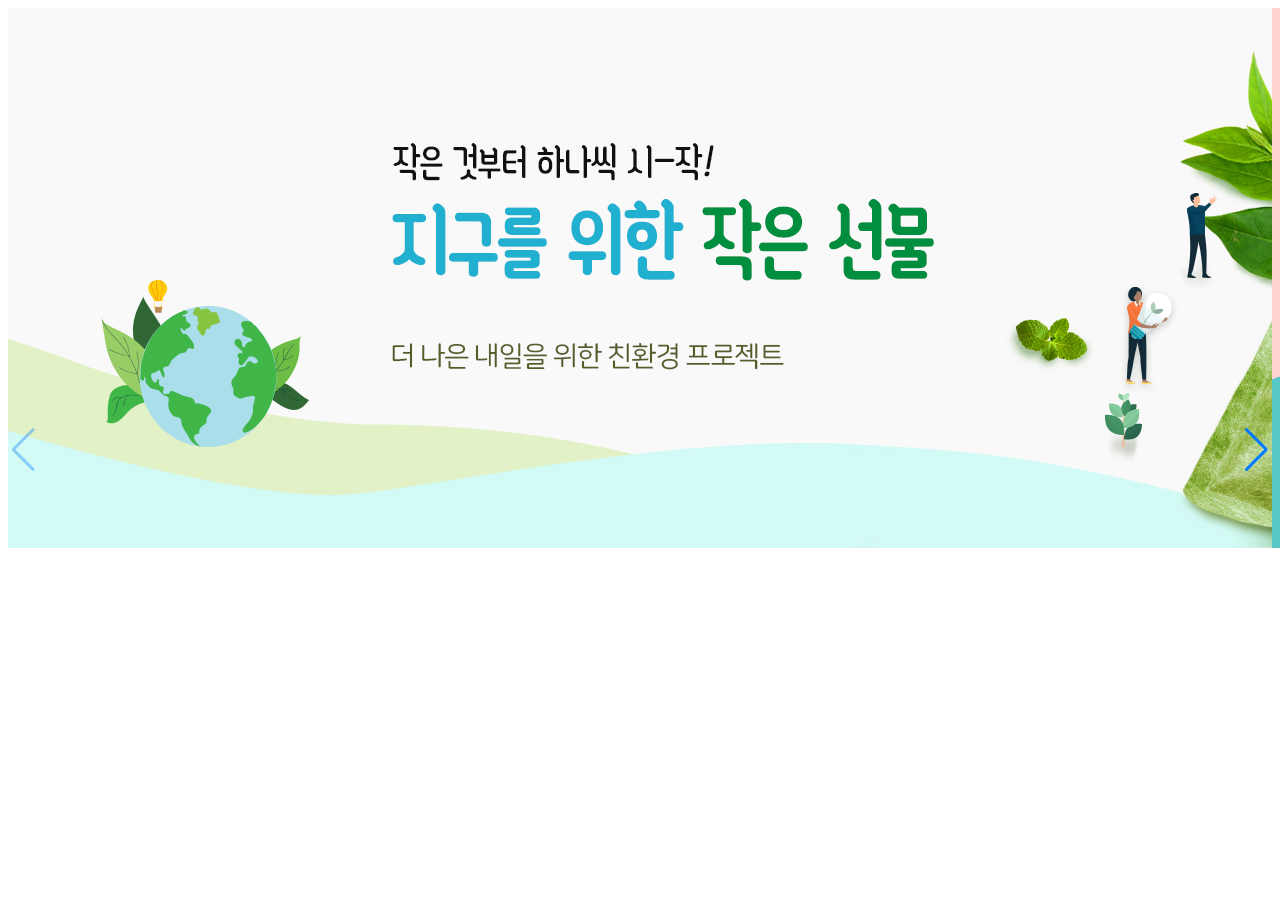
<file: banner.html>
<!doctype html>
<html>
     <head>
	    <meta charset='tuf-8'>
		<title>롤링배너 연습</title>
		<link rel="stylesheet" href="https://unpkg.com/swiper/swiper-bundle.min.css" />
		<script src="https://unpkg.com/swiper/swiper-bundle.min.js"></script>
	 </head>
	 <body>
	    <!-- Swiper -->
    <div class="swiper-container mySwiper">
      <div class="swiper-wrapper">
        <div class="swiper-slide">
		<img src="img/banner1.jpg">
		</div>
        <div class="swiper-slide">
		<img src="img/banner2.jpg">
		</div>
        <div class="swiper-slide">
		<img src="img/banner3.jpg">
		</div>
		        <div class="swiper-slide">
		<img src="img/banner4.jpg">
		</div>
		        <div class="swiper-slide">
		<img src="img/banner5.jpg">
		</div>
		        <div class="swiper-slide">
		<img src="img/banner6.jpg">
		</div>
		        <div class="swiper-slide">
		<img src="img/banner7.jpg">
		</div>
		        <div class="swiper-slide">
		<img src="img/banner8.jpg">
		</div>
		        <div class="swiper-slide">
		<img src="img/banner9.jpg">
		</div>

      </div>
      <div class="swiper-button-next"></div>
      <div class="swiper-button-prev"></div>
    </div>
	<script>
      var swiper = new Swiper(".mySwiper", {
        navigation: {
          nextEl: ".swiper-button-next",
          prevEl: ".swiper-button-prev",
        },
      });
    </script>
	 </body>
</html>
</file>
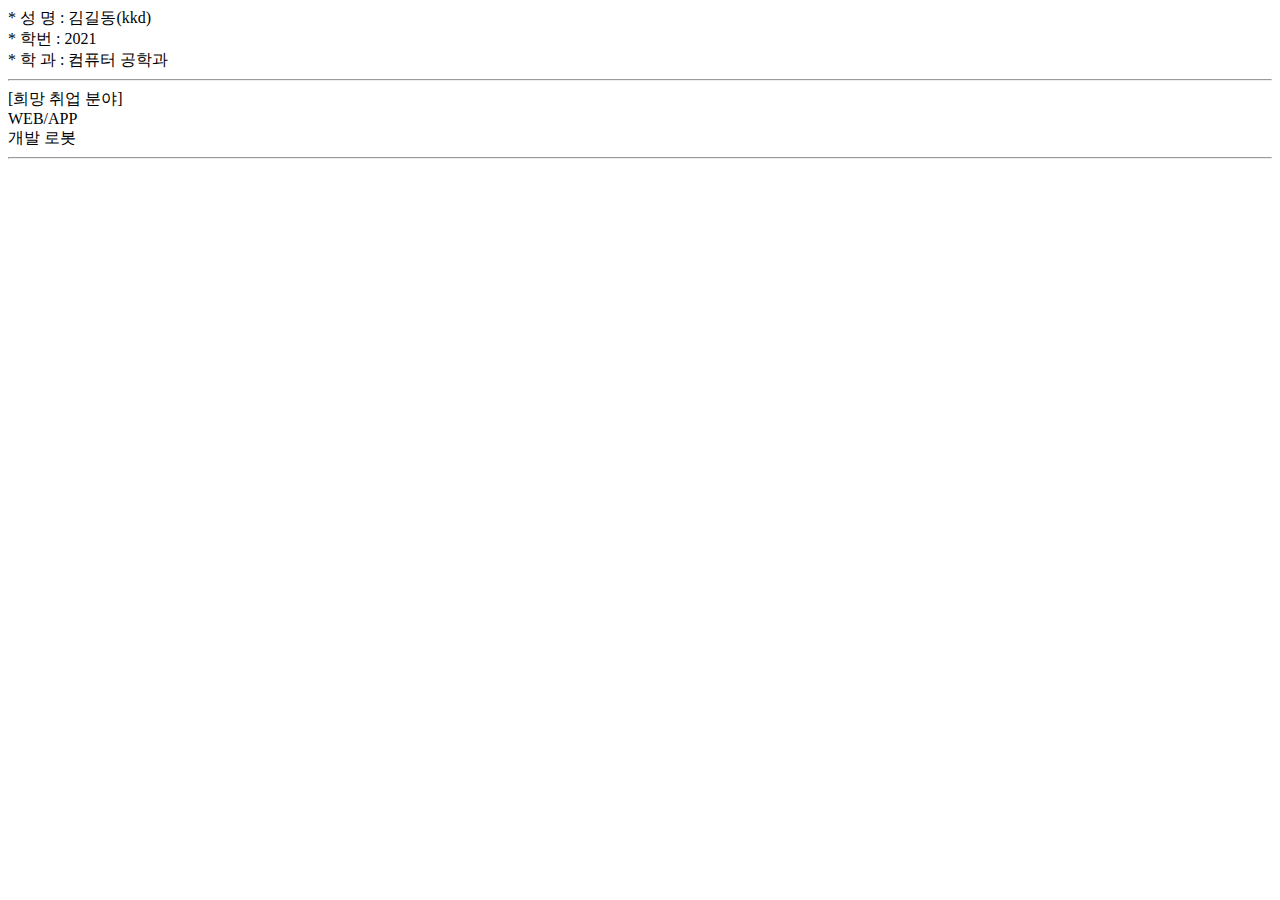
<file: ch1_2.html>
<!DOCTYPE html>
<html>
  <head>
      <meta charset="UTF-8">
      <title> html 문서생성 </title>
        <!-- /* 문서 실제 명령 부분임 */-->
  <body>
     * 성 명 :  김길동(kkd)<br>
     * 학번 : 2021<br/>
     * 학 과 :  컴퓨터 공학과<br><hr>
     [희망 취업 분야]<BR>
     WEB/APP<br/>
     개발
     로봇 <hr/>
   </body>
</html>
</file>
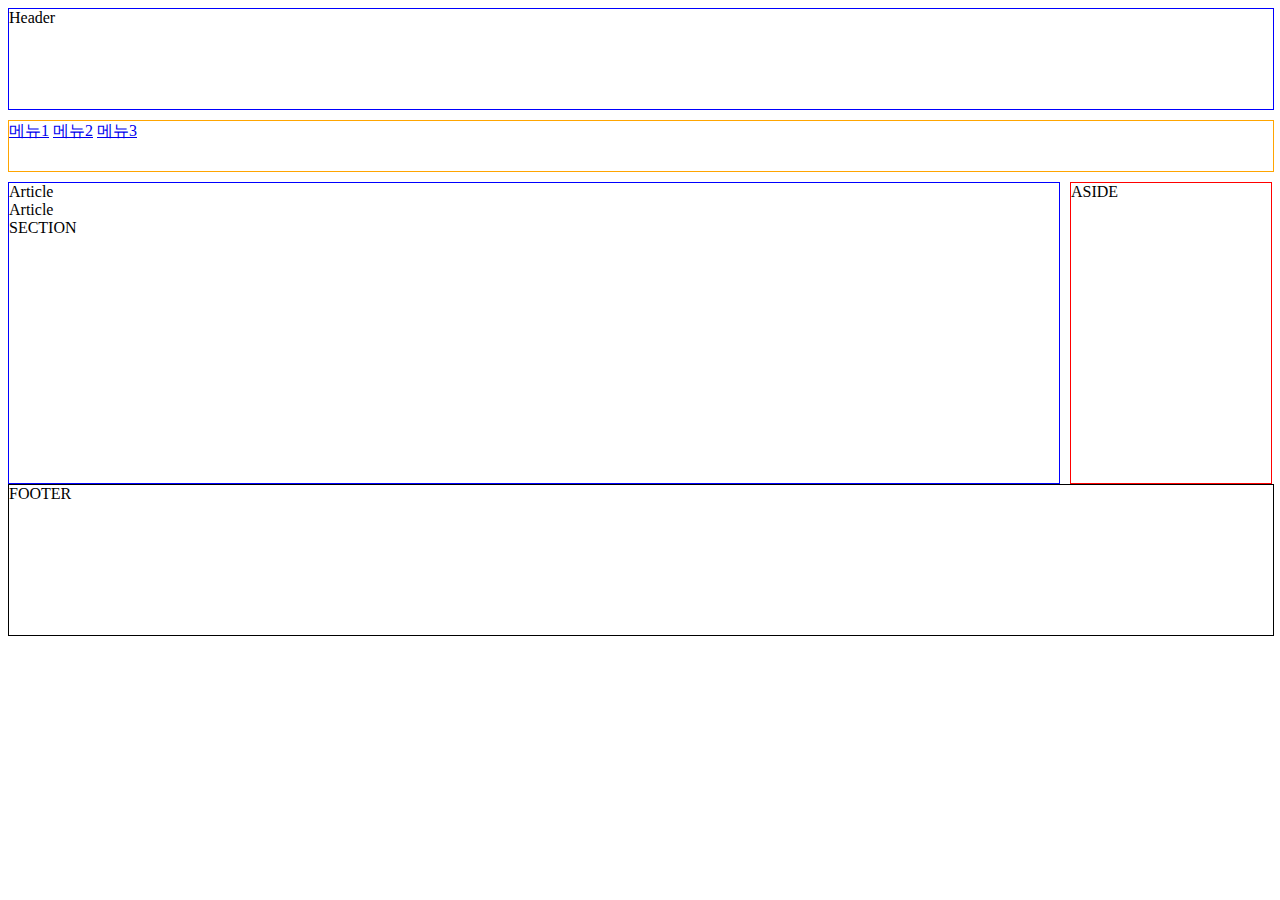
<file: semantic.html>
<!doctype html>
<html>
    <head>
	<meta charset='utf-8'>
	<title>시멘틱 태그 연습</title>
	<link rel="stylesheet" type="text/css" href="semantic.css">
	</head>
	<body>
	<header>
	Header
	</header>
	<nav>
	<a href='#'>메뉴1</a>
	<a href='#'>메뉴2</a>
	<a href='#'>메뉴3</a>
	</nav>
	<main>
	<section>
	<article>
	Article
	</article>
	<article>
	Article
	</article>
	SECTION
	</section>
	<aside>ASIDE</aside>
	</main>
	<footer>
	FOOTER
	</footer>
	</body>
	</html>
</file>
